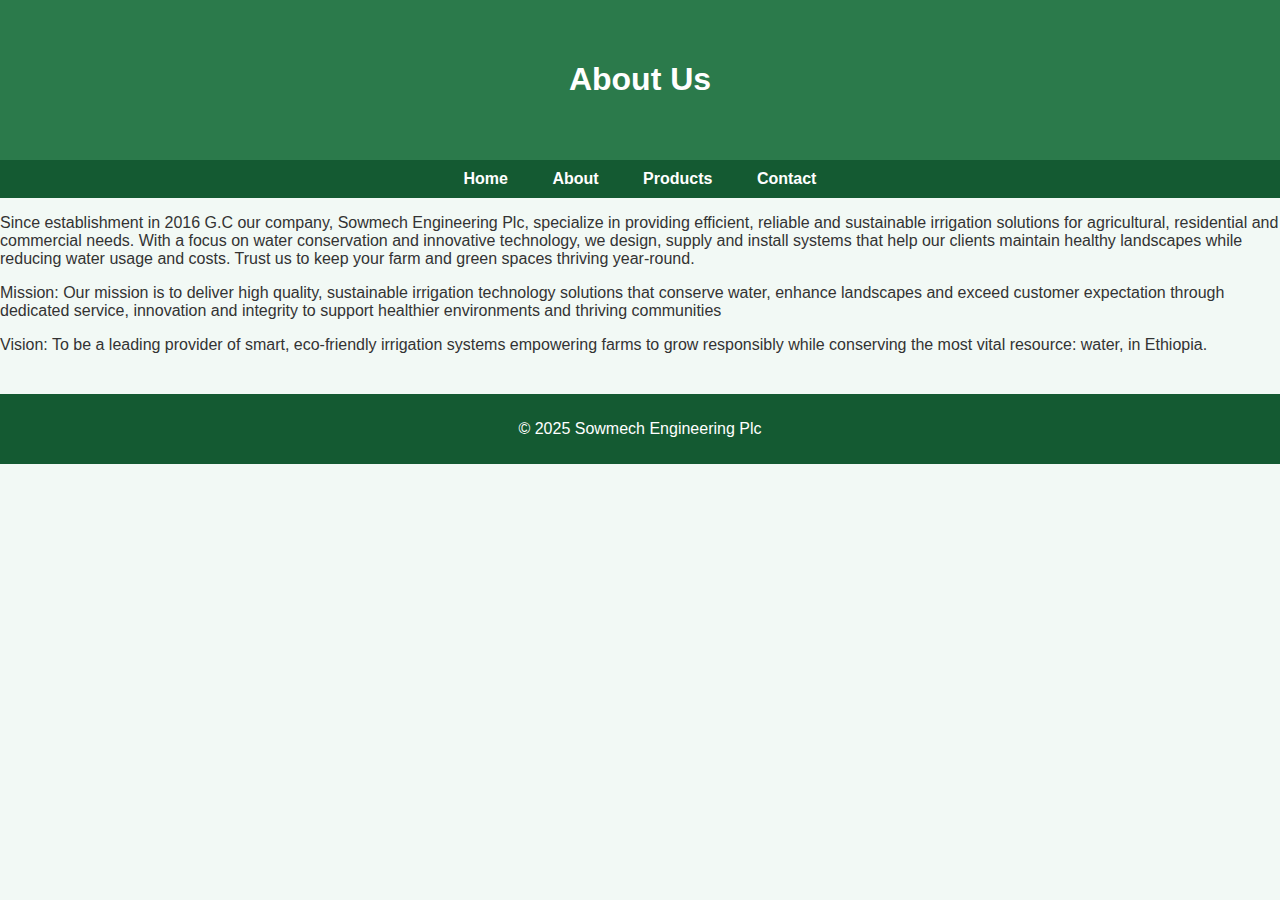
<file: about.html>
<!DOCTYPE html>
<html lang="en">
<head>
  <meta charset="UTF-8"><meta name="viewport" content="width=device-width, initial-scale=1.0">
  <title>About - Sowmech Engineering Plc</title>
  <link rel="stylesheet" href="style.css">
</head>
<body>
<header><h1>About Us</h1></header>
<nav><ul>
<li><a href="index.html">Home</a></li>
<li><a href="about.html">About</a></li>
<li><a href="products.html">Products</a></li>
<li><a href="contact.html">Contact</a></li>
</ul></nav>
<section>
<p>Since establishment in 2016 G.C our company, Sowmech Engineering Plc, specialize in providing efficient, reliable and sustainable irrigation solutions for agricultural, residential and commercial needs. With a focus on water conservation and innovative technology, we design, supply and install systems that help our clients maintain healthy landscapes while reducing water usage and costs. Trust us to keep your farm and green spaces thriving year-round.</p>

<p> Mission: 
 Our mission is to deliver high quality, sustainable irrigation technology solutions that conserve water, enhance landscapes and exceed customer expectation through dedicated service, innovation and integrity to support healthier environments and thriving communities 
</p>
<P>
Vision:

To be a leading provider of smart, eco-friendly irrigation systems empowering farms to grow responsibly while conserving the most vital resource: water, in Ethiopia.  

</P>
</section>
<footer><p>© 2025 Sowmech Engineering Plc</p></footer>
</body></html>
</file>
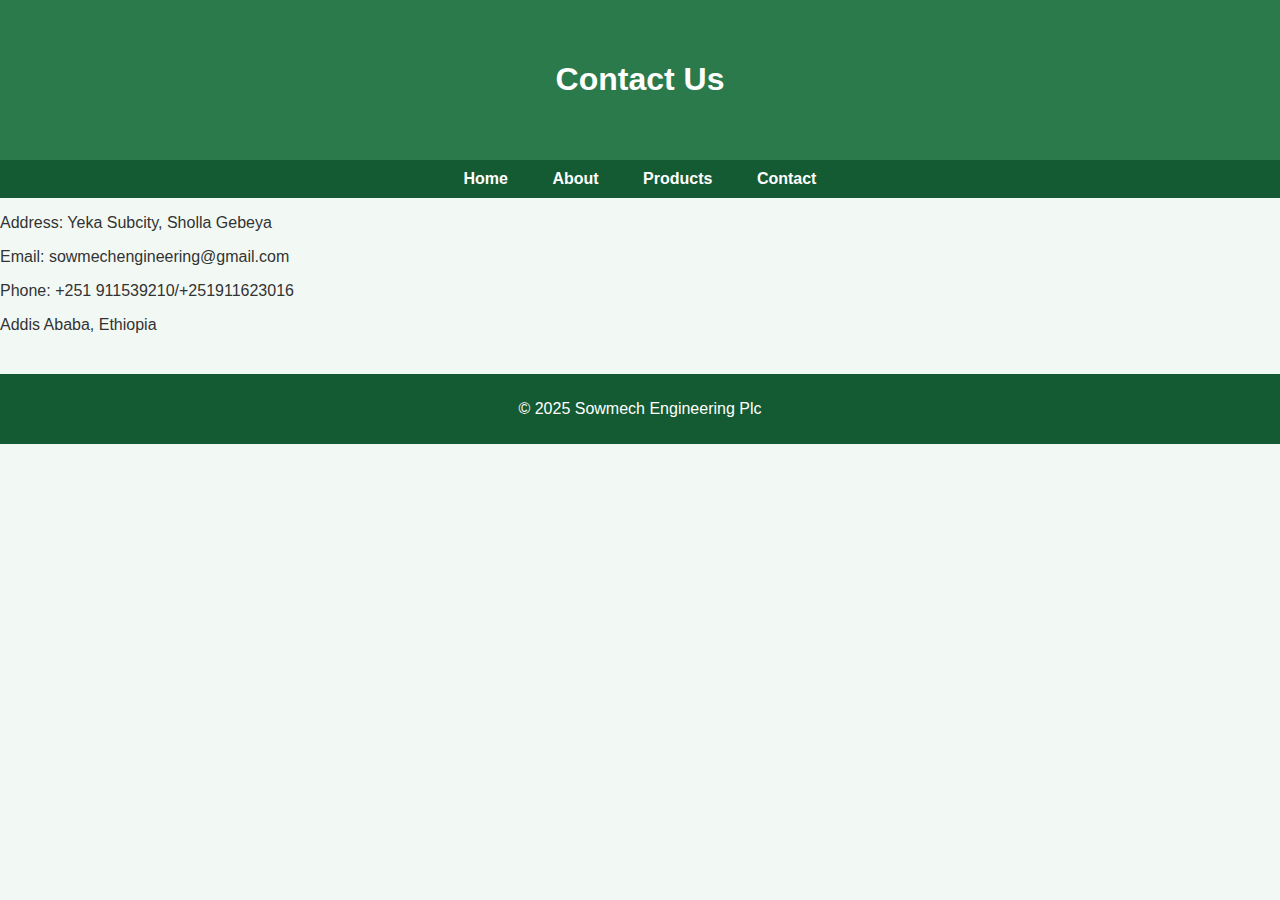
<file: contact.html>
<!DOCTYPE html>
<html lang="en">
<head>
  <meta charset="UTF-8"><meta name="viewport" content="width=device-width, initial-scale=1.0">
  <title>Contact - Sowmech Engineering Plc</title>
  <link rel="stylesheet" href="style.css">
</head>
<body>
<header><h1>Contact Us</h1></header>
<nav><ul>
<li><a href="index.html">Home</a></li>
<li><a href="about.html">About</a></li>
<li><a href="products.html">Products</a></li>
<li><a href="contact.html">Contact</a></li>
</ul></nav>
<section>
<p>Address: Yeka Subcity, Sholla Gebeya</p>

<p>Email: sowmechengineering@gmail.com</p>
<p>Phone: +251 911539210/+251911623016</p>
<p>Addis Ababa, Ethiopia</p>
</section>
<footer><p>© 2025 Sowmech Engineering Plc</p></footer>
</body></html>
</file>
<file: style.css>
body{margin:0;font-family:Arial;background:#f2f9f5;color:#333}
header{background:#2b7a4b;color:#fff;text-align:center;padding:40px 20px}
nav{background:#145a32;padding:10px}
nav ul{list-style:none;text-align:center;margin:0;padding:0}
nav li{display:inline-block;margin:0 20px}
nav a{color:white;text-decoration:none;font-weight:bold}
.hero{padding:80px 20px;text-align:center;background:#e8f5e9}
.product-grid{display:grid;grid-template-columns:repeat(auto-fit,minmax(250px,1fr));gap:20px;padding:20px}
.product-card{background:white;padding:15px;border-radius:10px;box-shadow:0 3px 10px rgba(0,0,0,0.1)}
.product-card img{width:100%;height:250px;object-fit:cover;border-radius:10px}
footer{text-align:center;background:#145a32;color:white;padding:10px;margin-top:40px}
</file>
